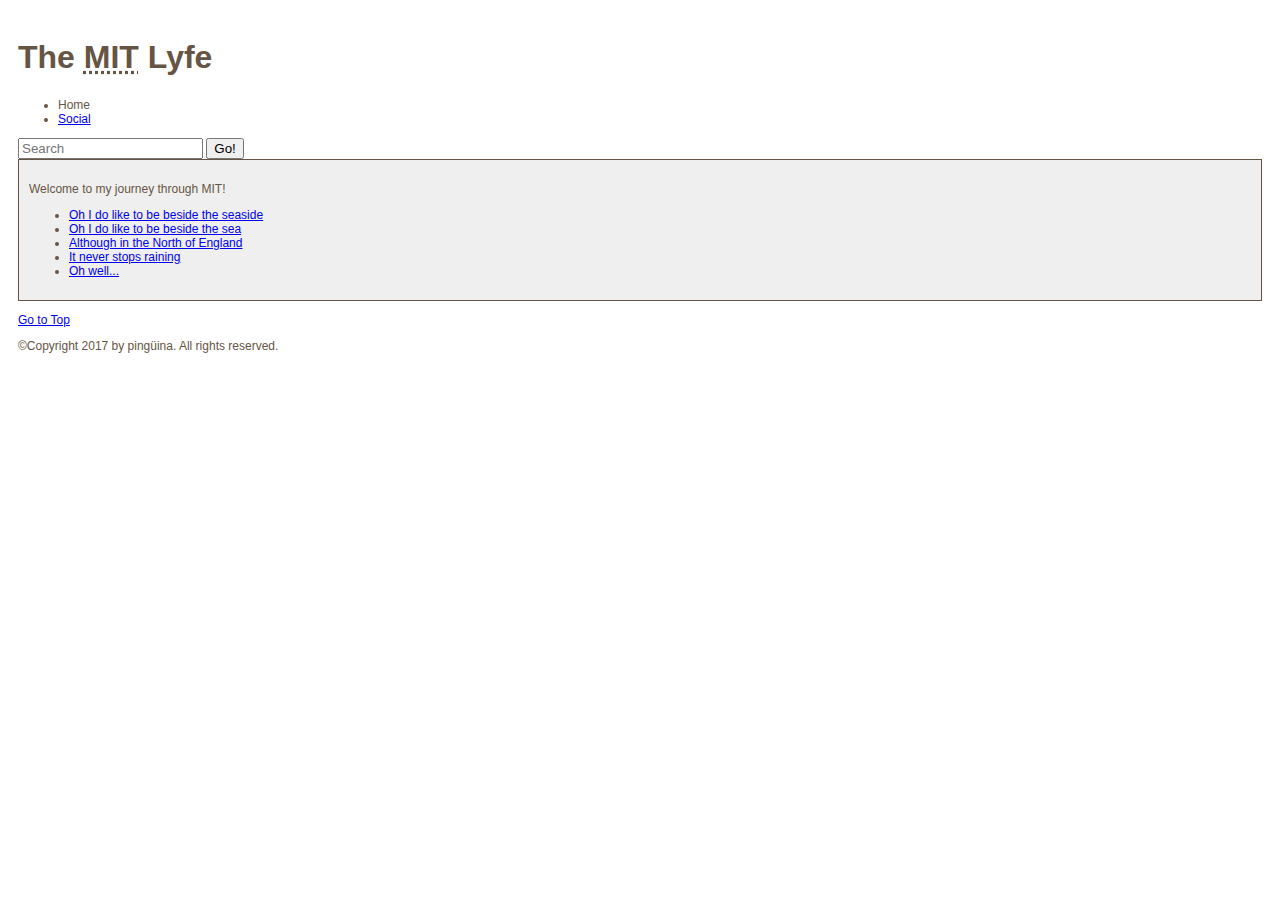
<file: index.html>
<!DOCTYPE html>
<html lang="en">

<head>
    <meta charset="UTF-8">
    <meta name="author" content="pingüina">
    <meta name="description" content = "My life at MIT">

    <title>
        The MIT Lyfe
    </title>
    <link href="styles.css" type="text/css" rel="stylesheet">

    <link rel="shortcut icon" href="favicon.ico" type="image/x-icon">

</head>

<body>
    <h1 id="top"> The <abbr title = "Massachusetts Institute of Technology">MIT</abbr> Lyfe </h1>

    <nav>
        <ul>
            <li><a> Home </a></li>
            <li><a href="social.html"> Social </a></li>
        </ul>

        <form>
            <input type="search" name="q" placeholder="Search">
            <input type="submit" value="Go!">
        </form>
    </nav>

    <!-- main used for content unique for this page, only inside body -->
    <main>
        <!-- article makes sense on its own without other page content -->
        <article>
            <p> Welcome to my journey through MIT! </p>
        </article>

        <!-- aside not directly related to content but can provide additional information indirectly related
        to it -->
        <aside>
            <ul>
                <li><a href="#">Oh I do like to be beside the seaside</a></li>
                <li><a href="#">Oh I do like to be beside the sea</a></li>
                <li><a href="#">Although in the North of England</a></li>
                <li><a href="#">It never stops raining</a></li>
                <li><a href="#">Oh well...</a></li>
            </ul>
        </aside>
    </main>
    <p><a href="#top">Go to Top</a></p>
    <footer>
        <p>&copy;Copyright 2017 by pingüina. All rights reserved.</p>
    </footer>

</body>

</html>
</file>
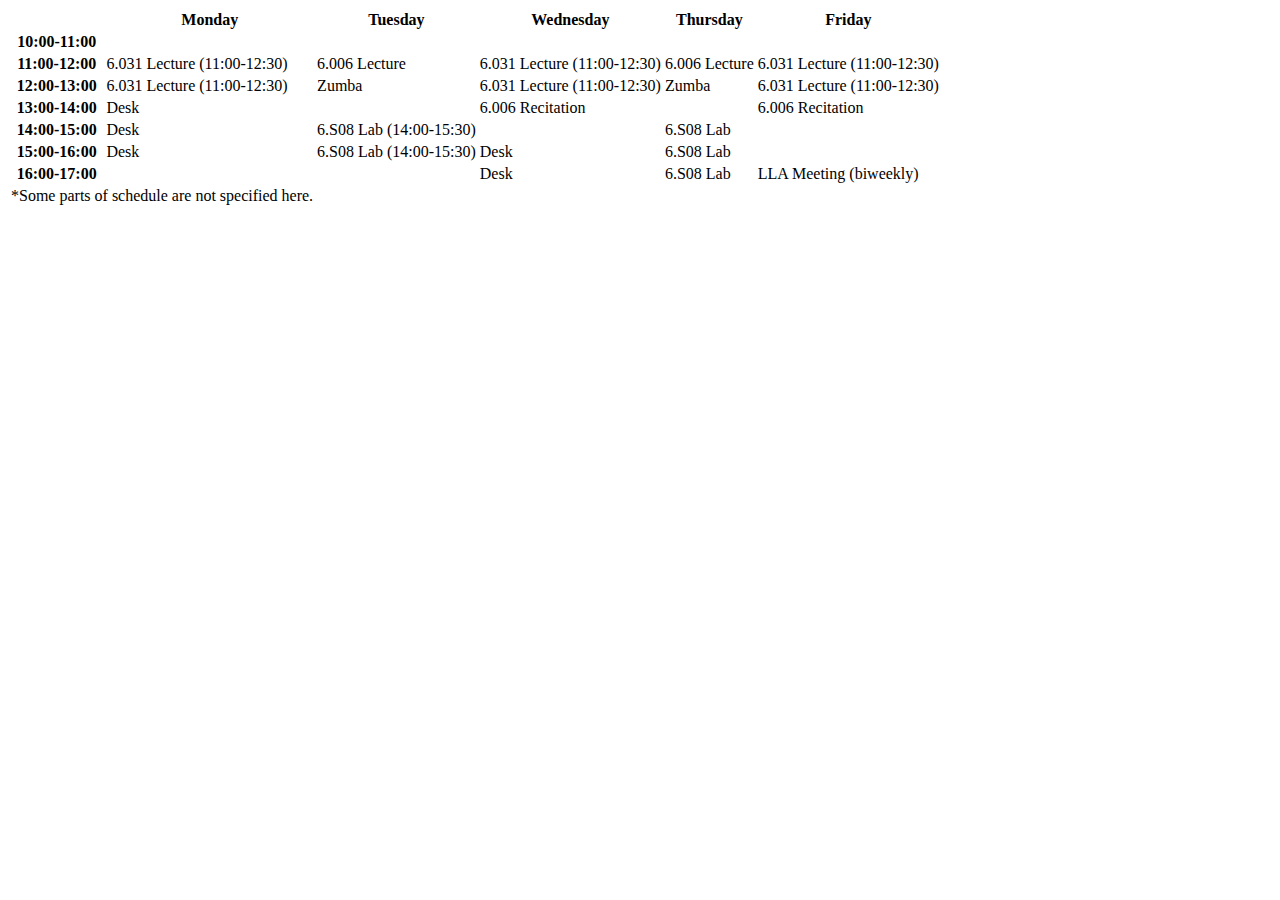
<file: Coursework/Sophomore 2016/Spring Semester/index.html>
<!DOCTYPE html>
<html>
<head>
    <title>Sophomore Spring 2017</title>
</head>

<table id="schedule">
    <thead>
        <tr>
            <th></th>
            <th scope="col">Monday</th>
            <th scope="col">Tuesday</th>
            <th scope="col">Wednesday</th>
            <th scope="col">Thursday</th>
            <th scope="col">Friday</th>
        </tr>
    </thead>
    <tbody>
        <tr>
            <th scope="row">10:00-11:00</th>
        </tr>
        <tr>
            <th scope="row">11:00-12:00</th>
            <td rowspan="1.5">6.031 Lecture (11:00-12:30)</td>
            <td>6.006 Lecture</td>
            <td>6.031 Lecture (11:00-12:30)</td>
            <td>6.006 Lecture</td>
            <td>6.031 Lecture (11:00-12:30)</td>
        </tr>
        <tr>
            <th scope="row">12:00-13:00</th>
            <td>6.031 Lecture (11:00-12:30)</td>
            <td>Zumba</td>
            <td>6.031 Lecture (11:00-12:30)</td>
            <td>Zumba</td>
            <td>6.031 Lecture (11:00-12:30)</td>
        </tr>
        <tr>
            <th scope="row">13:00-14:00</th>
            <td>Desk</td>
            <td></td>
            <td>6.006 Recitation</td>
            <td></td>
            <td>6.006 Recitation</td>
        </tr>
        <tr>
            <th scope="row">14:00-15:00</th>
            <td>Desk</td>
            <td>6.S08 Lab (14:00-15:30)</td>
            <td></td>
            <td>6.S08 Lab</td>
            <td></td>
        </tr>
        <tr>
            <th scope="row">15:00-16:00</th>
            <td>Desk</td>
            <td>6.S08 Lab (14:00-15:30)</td>
            <td>Desk</td>
            <td>6.S08 Lab</td>
            <td></td>
        </tr>
        <tr>
            <th scope="row">16:00-17:00</th>
            <td></td>
            <td></td>
            <td>Desk</td>
            <td>6.S08 Lab</td>
            <td>LLA Meeting (biweekly)</td>
        </tr>
    </tbody>
    <tfoot>
        <tr>
            <td colspan="2">*Some parts of schedule are not specified here.</td>
        </tr>
    </tfoot>
</table>

</html>
</file>
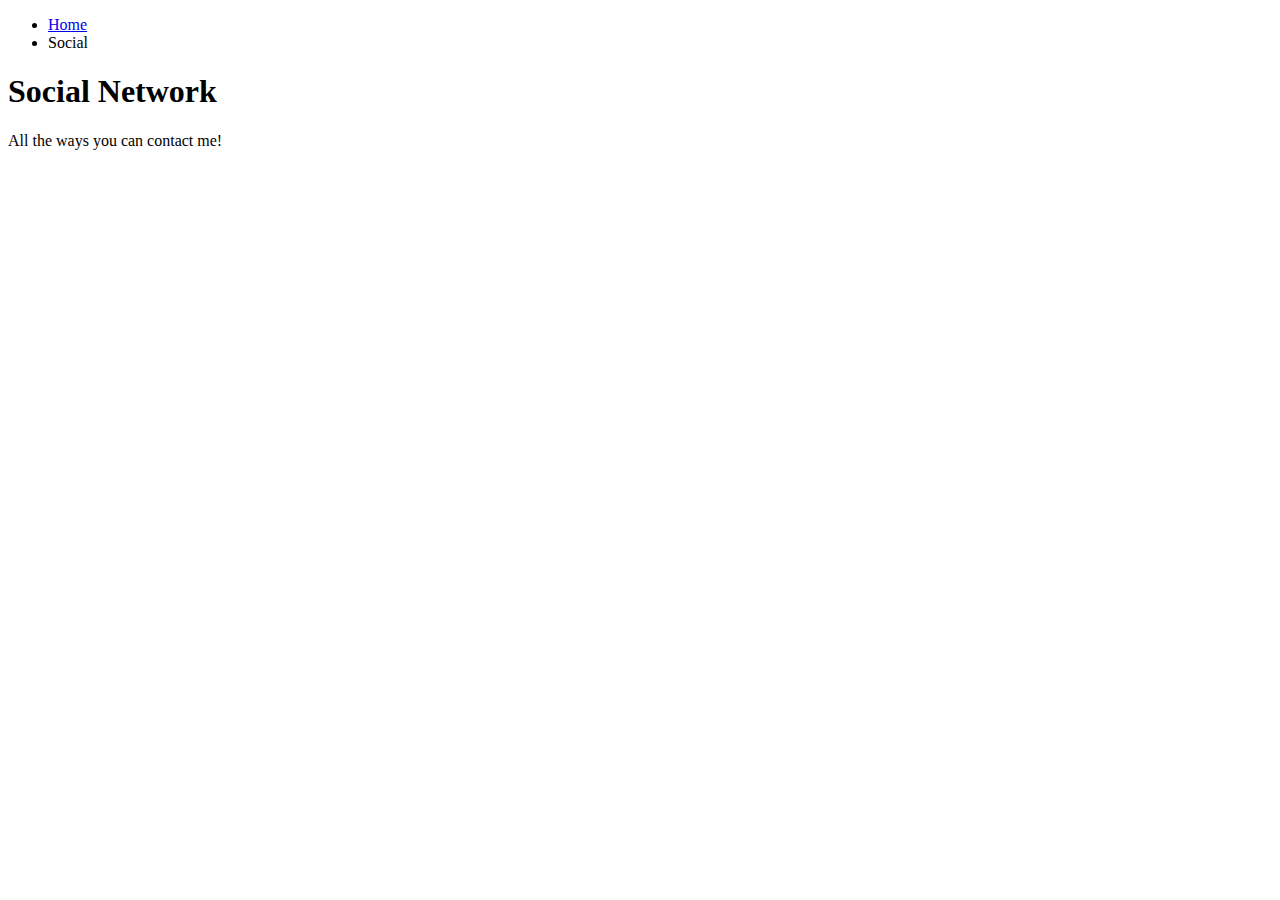
<file: social.html>
<!DOCTYPE html>
<html lang="en">

    <head>
        <meta charset="UTF-8">
        <meta name="description"
              content="My Social Networks">
        <meta name="keywords"
              content="social, networks">
        <meta name="robots"
              content="noindex"> <!-- Search engines should not find this website.-->
        <meta name="author"
              content="Isabel Naomi Quispe">
    </head>

    <body>
        <ul>
            <li><a href="index.html"> Home </a></li>
            <li><a> Social </a></li>
        </ul>

        <h1> Social Network </h1>
        <p> All the ways you can contact me! </p>

        <iframe src="https://www.google.com/maps/embed?pb=!1m10!1m8!1m3!1d11793.61154158023!2d-71.10325910000002!3d42.35525245!3m2!1i1024!2i768!4f13.1!5e0!3m2!1sen!2sus!4v1493698986862"
                width="600"
                height="450"
                frameborder="0"
                style="border:0">
        </iframe>
    </body>

</html>
</file>
<file: styles.css>
body {
    font-family: Arial, Verdana, sans-serif;
    color: #665544;
    padding: 10px;
}

main {
    border: 1px solid #665544;
    background-color: #efefef;
    padding: inherit;
}

p, nav, aside{
    font-size: 75%;
}
</file>
